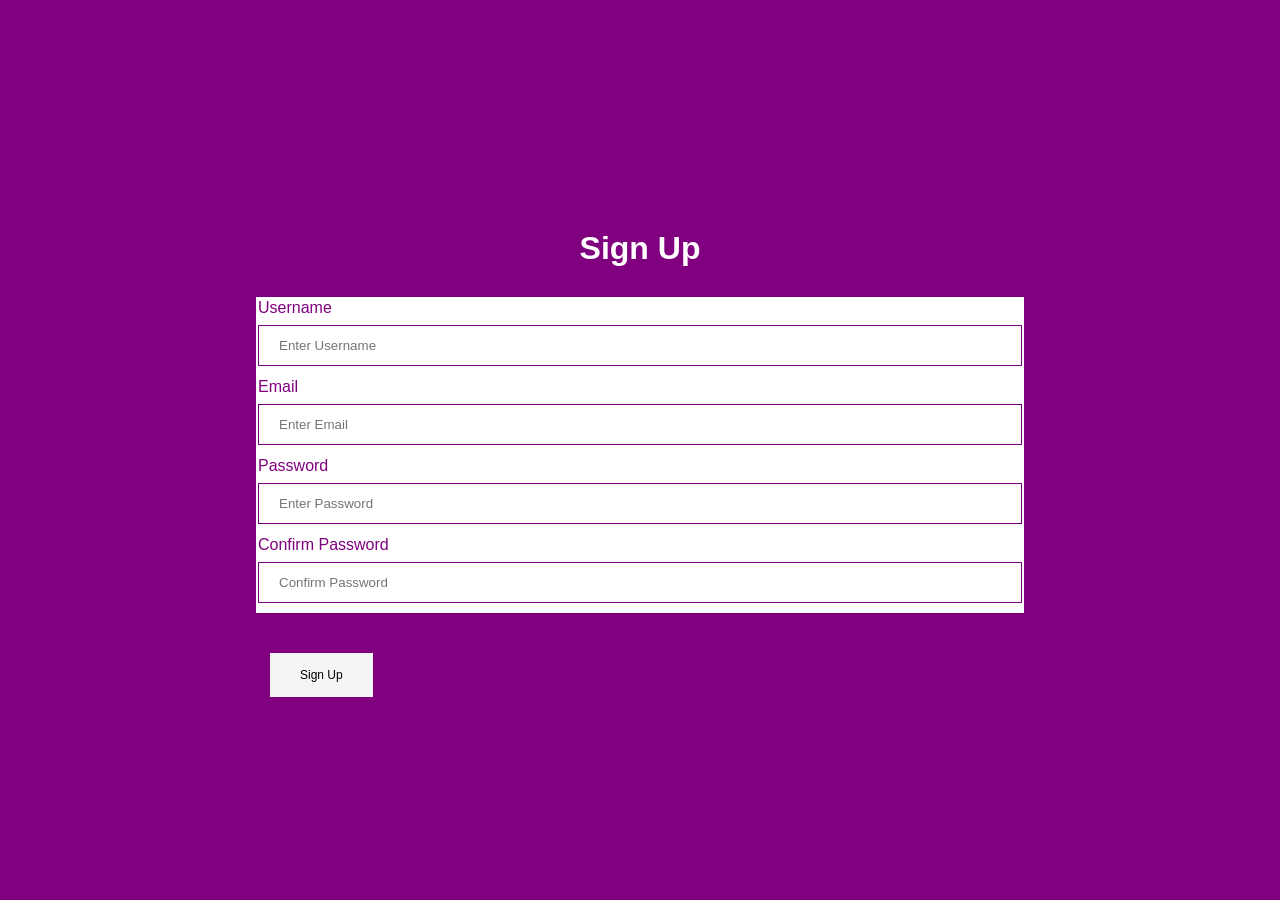
<file: index.html>
<!DOCTYPE html>
<html lang="en">
<head>
    <meta charset="UTF-8">
    <meta http-equiv="X-UA-Compatible" content="IE=edge">
    <meta name="viewport" content="width=device-width, initial-scale=1.0">
    <link rel="stylesheet" href="style.css">
    <title>Document</title>
</head>
<body>
    <!-- SIGN UP FORM -->
    <h1>Sign Up</h1>

    <form onsubmit="handleSubmit(event)" name="signUp">
        <div class="form-group">
            <label for="username">Username</label>
            <input name="username" type="text" placeholder="Enter Username" required> <br>
        </div>
        <div class="form-group">
            <label for="email">Email</label>
            <input name="email" type="email" placeholder="Enter Email" required> <br>
        </div>
        <div class="form-group">
            <label for="password">Password</label>
            <input name="password" type="password" placeholder="Enter Password" required> <br>
        </div>
        <div class="form-group">
            <label for="confirm-password">Confirm Password</label>
            <input name="confirmPassword" type="password" placeholder="Confirm Password" required> <br>
        </div>
        <button class="btn">Sign Up</button>
    </form>


    <script src="signup.js"></script>
    
</body>
</html>
</file>
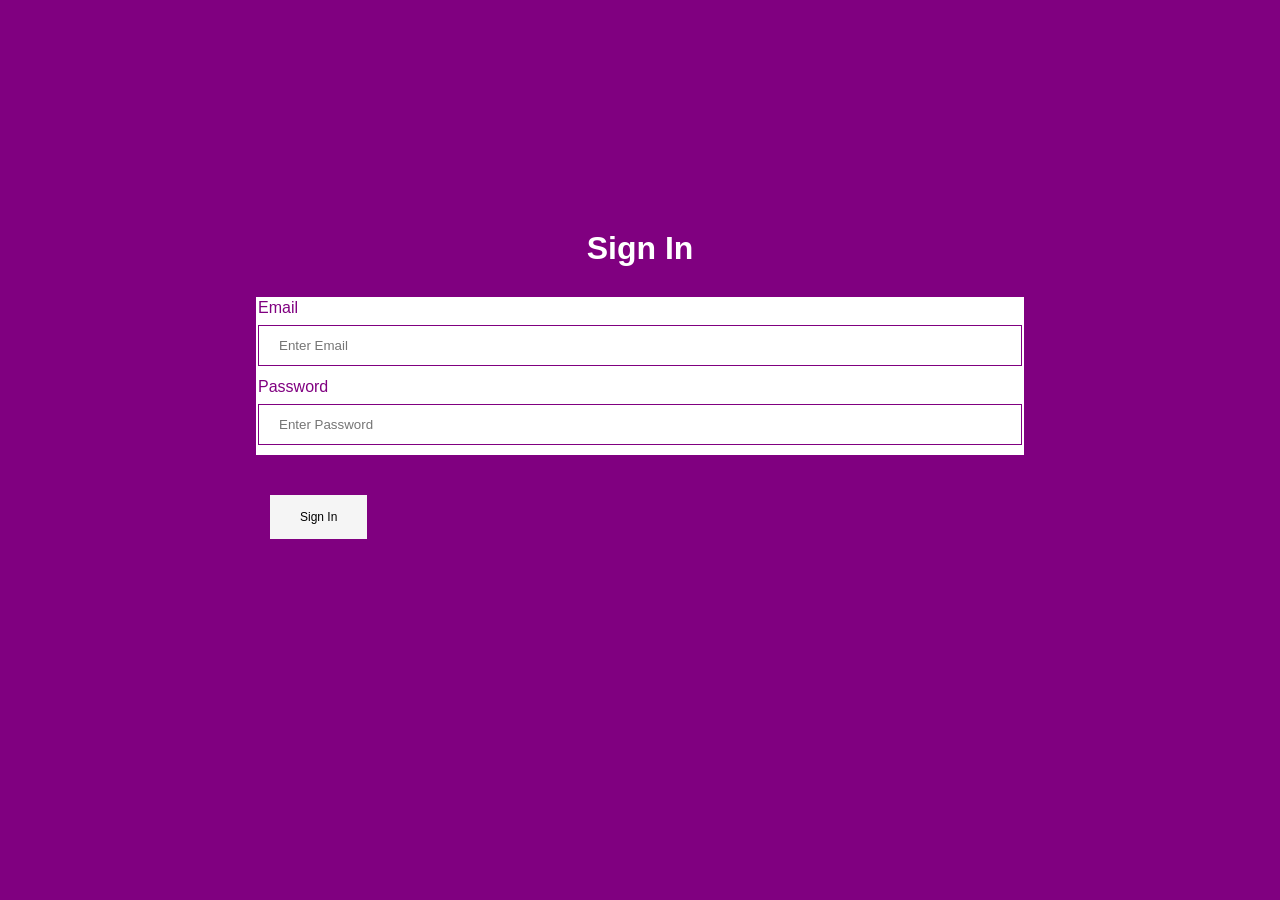
<file: signin.html>
<!DOCTYPE html>
<html lang="en">

<head>
    <meta charset="UTF-8">
    <meta http-equiv="X-UA-Compatible" content="IE=edge">
    <meta name="viewport" content="width=device-width, initial-scale=1.0">
    <link rel="stylesheet" href="style.css">
    <title>Document</title>
</head>

<body>
    <!-- LOG IN FORM -->
    <h1>Sign In</h1>

    <form name="signUp" onsubmit="handleSubmit(event)">
        <div class="form-group">
            <label for="email">Email</label>
            <input name="email" type="email" placeholder="Enter Email" required> <br>
        </div>
        <div class="form-group">
            <label for="password">Password</label>
            <input name="password" type="password" placeholder="Enter Password" required> <br>
        </div>
        <button class="btn" type="submit">Sign In</button>
    </form>


    <script src="signin.js"></script>

</body>

</html>
</file>
<file: style.css>
* {
    padding: 0;
    margin: 0;
    box-sizing: border-box;
  }
  
  body {
    font-family: 'Segoe UI', Tahoma, Geneva, Verdana, sans-serif;
    font-size: 16px;
    background-color: purple;
    color: purple;
  }
  
  h1 {
    color: white;
    text-align: center;
    padding: 30px;
    font-weight: bold;
    margin-top: 200px;
  }
  
  .form-group {
    border: 2px solid white;
    margin: auto;
    width: 60%;
    background-color: white;
  }
  
  .form-field {
    padding: 40px;
  }
  
  input {
    width: 100%;
    padding: 12px 20px;
    margin: 8px 0;
    border: 1px solid purple;
    background-color:white;
    color: purple;
  }
  
  .btn {
    background-color: whitesmoke;
    border: none;
    color: black;
    padding: 15px 30px;
    font-size: 12px;
    margin-top: 40px;
    margin-left: 270px;
  }
  
  .btn:hover {
    background-color: black;
    color: gray;
    font-size: 20px;
    transition: 5s;
  }
</file>
